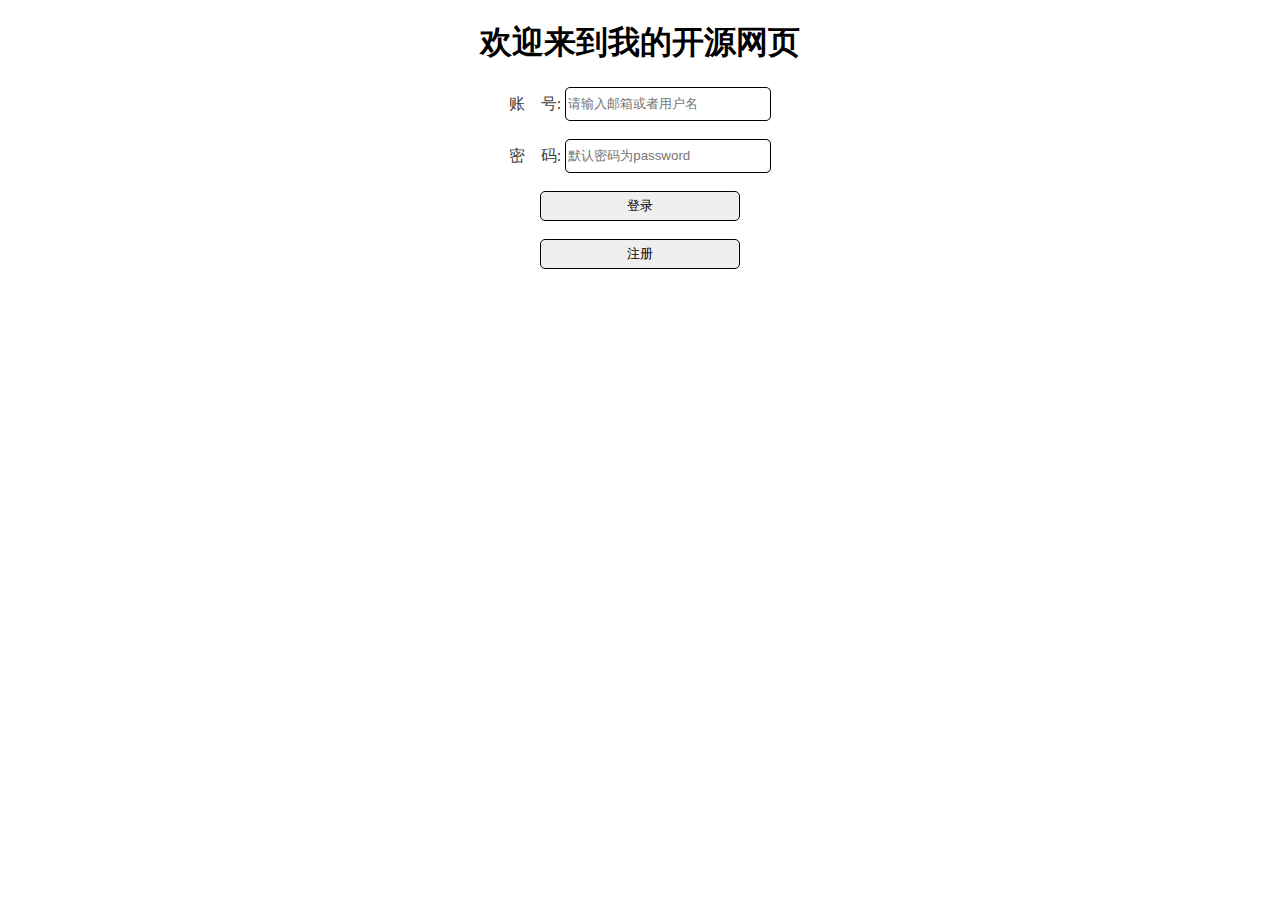
<file: githubapp/html/index.html>
<!DOCTYPE html>
<html>
<head>
    <title>Login Page</title>
    <script>
        function login() {
            var username = document.getElementById("username").value;
            var password = document.getElementById("password").value;
                if (username === "daimi" && password === "password") {
                    window.open('one.html');
                }
                else {
                    alert("用户名或密码错误！");
                }
            } 
    </script>
    <!-- <style type="/css/index.css"></style> -->
    <style>
        .denglu {
            text-align: center;
            color: #000000cc;
        }
        .denglu input {
            width: 200px;
            height: 30px;
            border-radius: 5px;
            border: 1px solid #000000;
            outline: none;
        }
</style>
    </head>
</style>
<body>
    <h1 style="text-align: center;">欢迎来到我的开源网页</h1>
    <div class="denglu">
        <label for="username">账&nbsp;&nbsp;&nbsp;&nbsp;号:</label>
        <input type="text" placeholder="请输入邮箱或者用户名"id="username" name="username"title="请输入谷歌邮箱地址！" required><br><br>
        <label for="password">密&nbsp;&nbsp;&nbsp;&nbsp;码:</label>
        <input type="password" type="text" placeholder="默认密码为password" id="password" name="password" required><br><br>
        <input type="button" value="登录" onclick="login()"><br><br> 
        <input type="button" value="注册" onclick="window.open('lonin.html')">
    </div>
</body>
</html>
</file>
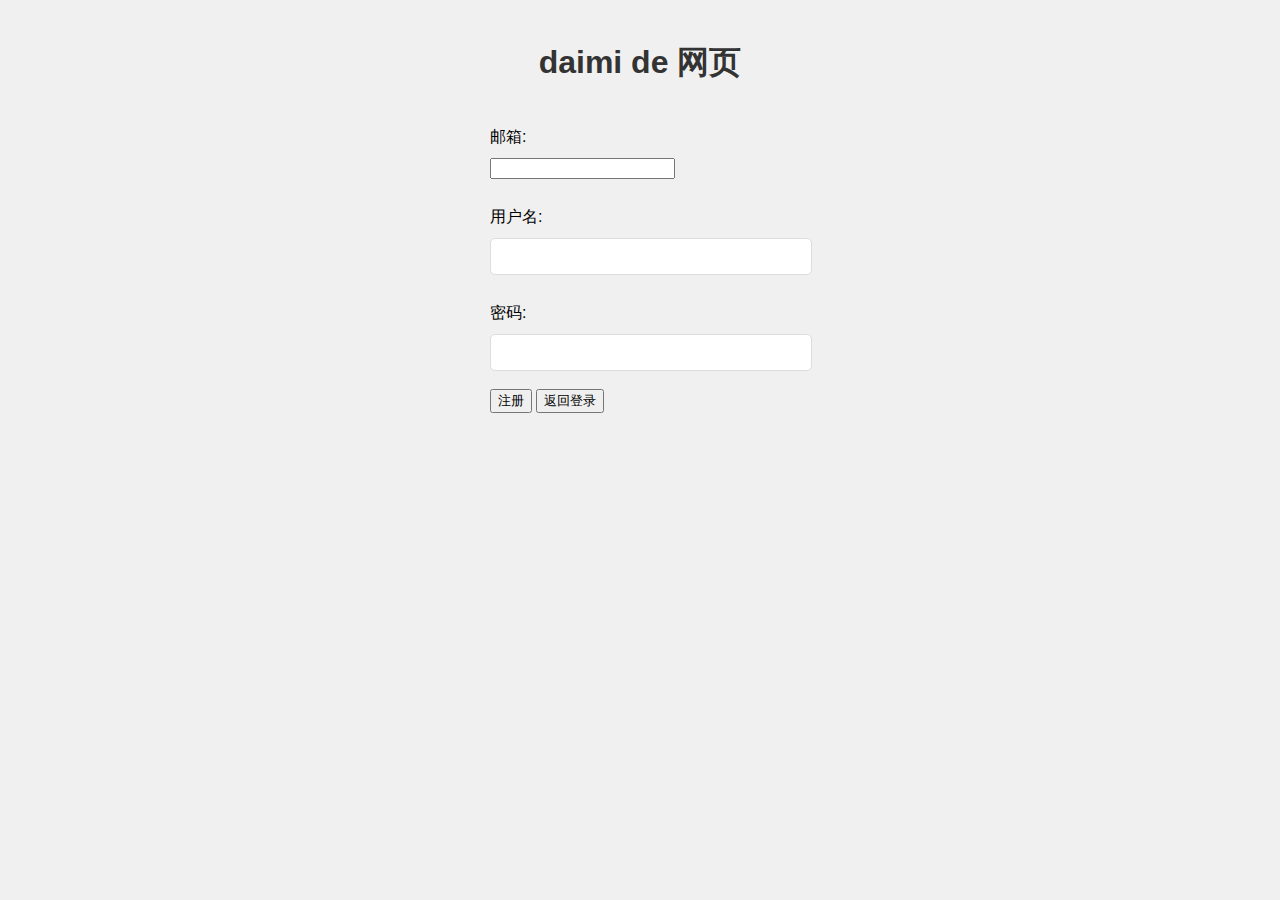
<file: githubapp/html/lonin.html>
<!DOCTYPE html>
<html>
<head>
    <title>注册</title>
    <script>
            function validateEmail(email) {
                var re = /\S+@\S+\.\S+/;
                return re.test(email);
            }
            function isGoogleEmail(email) {
                var re = /@gmail\.com$/;
                return re.test(email);
            }
            function isqqEmail(email) {
                var re = /\d+@qq\.com$/;
                return re.test(email);
            }
           

            function saveUser() {
                var username = document.getElementById("username").value;
                var password = document.getElementById("password").value;
                var email = document.getElementById("email").value;

                if (username === "" || password === "" || email === "") {
                    alert("请输入用户名、密码和邮箱！");
                    return;
                }

                if (!validateEmail(email)) {
                    alert("请输入有效的邮箱地址！");
                    return;
                }

                if (!isGoogleEmail(email)) {
                    alert("请输入谷歌邮箱地址！");
                    return;
                }

                // 在这里使用 JavaScript 保存用户名、密码和邮箱

                alert("用户注册成功！");
            }
        </script>
                 
                <style>
                body {
                    font-family: Arial, sans-serif;
                    margin: 0;
                    padding: 0;
                    background-color: #f0f0f0;
                }

                h1 {
                    color: #333;
                    text-align: center;
                    padding: 20px 0;
                }

                form {
                    width: 300px;
                    margin: 0 auto;
                }

                label {
                    display: block;
                    margin: 10px 0;
                }

                input[type="text"], input[type="password"] {
                    width: 100%;
                    padding: 10px;
                    border: 1px solid #ddd;
                    border-radius: 5px;
                }
            </style>
            </head>
            <body>
                <h1>daimi de 网页</h1>
                <form>
                    <label for="email">邮箱:</label>
                    <input type="email" id="email" name="email" required><br><br>

                    <label for="username">用户名:</label>
                    <input type="text" id="username" name="username" required><br><br>

                    <label for="password">密码:</label>
                    <input type="password" id="password" name="password" required><br><br>

                    <input type="button" value="注册" onclick="saveUser()">
                    <input type="button" value="返回登录" onclick="window.open('index.html')">
                </form>
            </body>
            </html>
</file>
